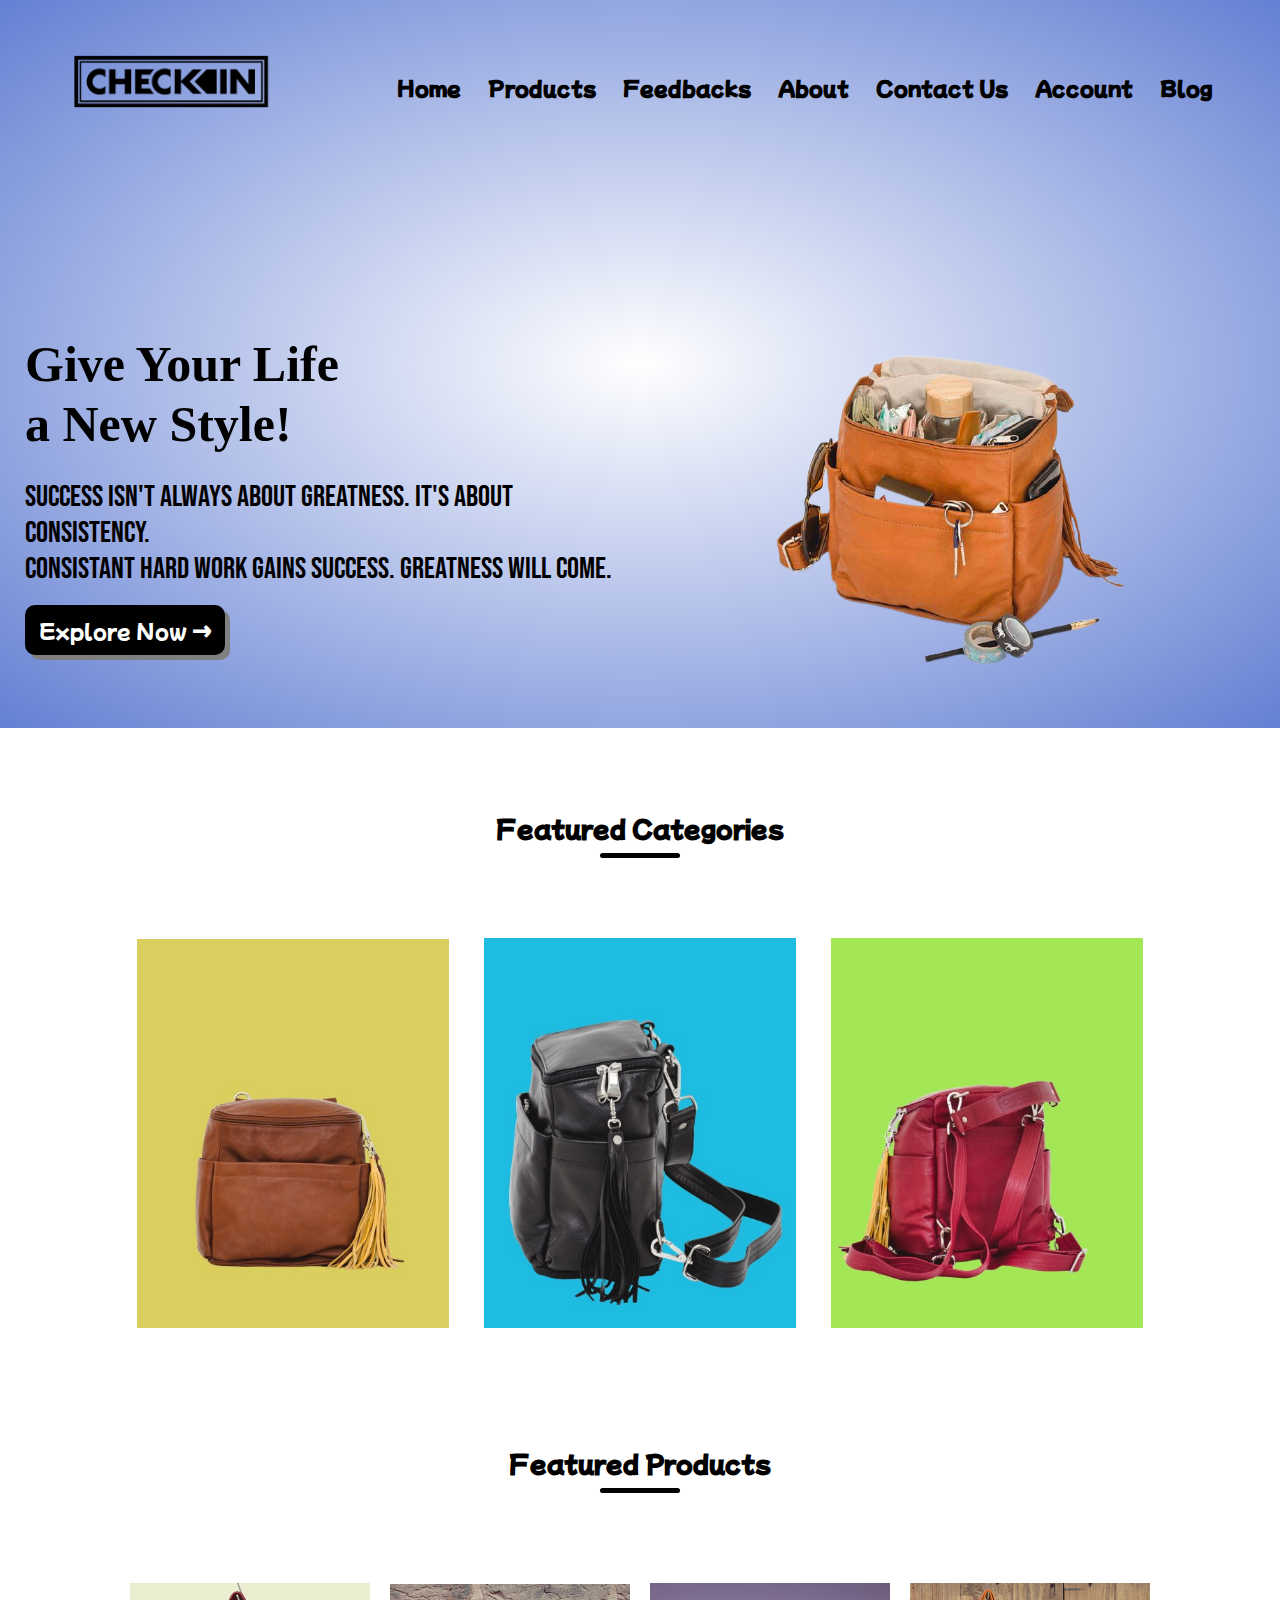
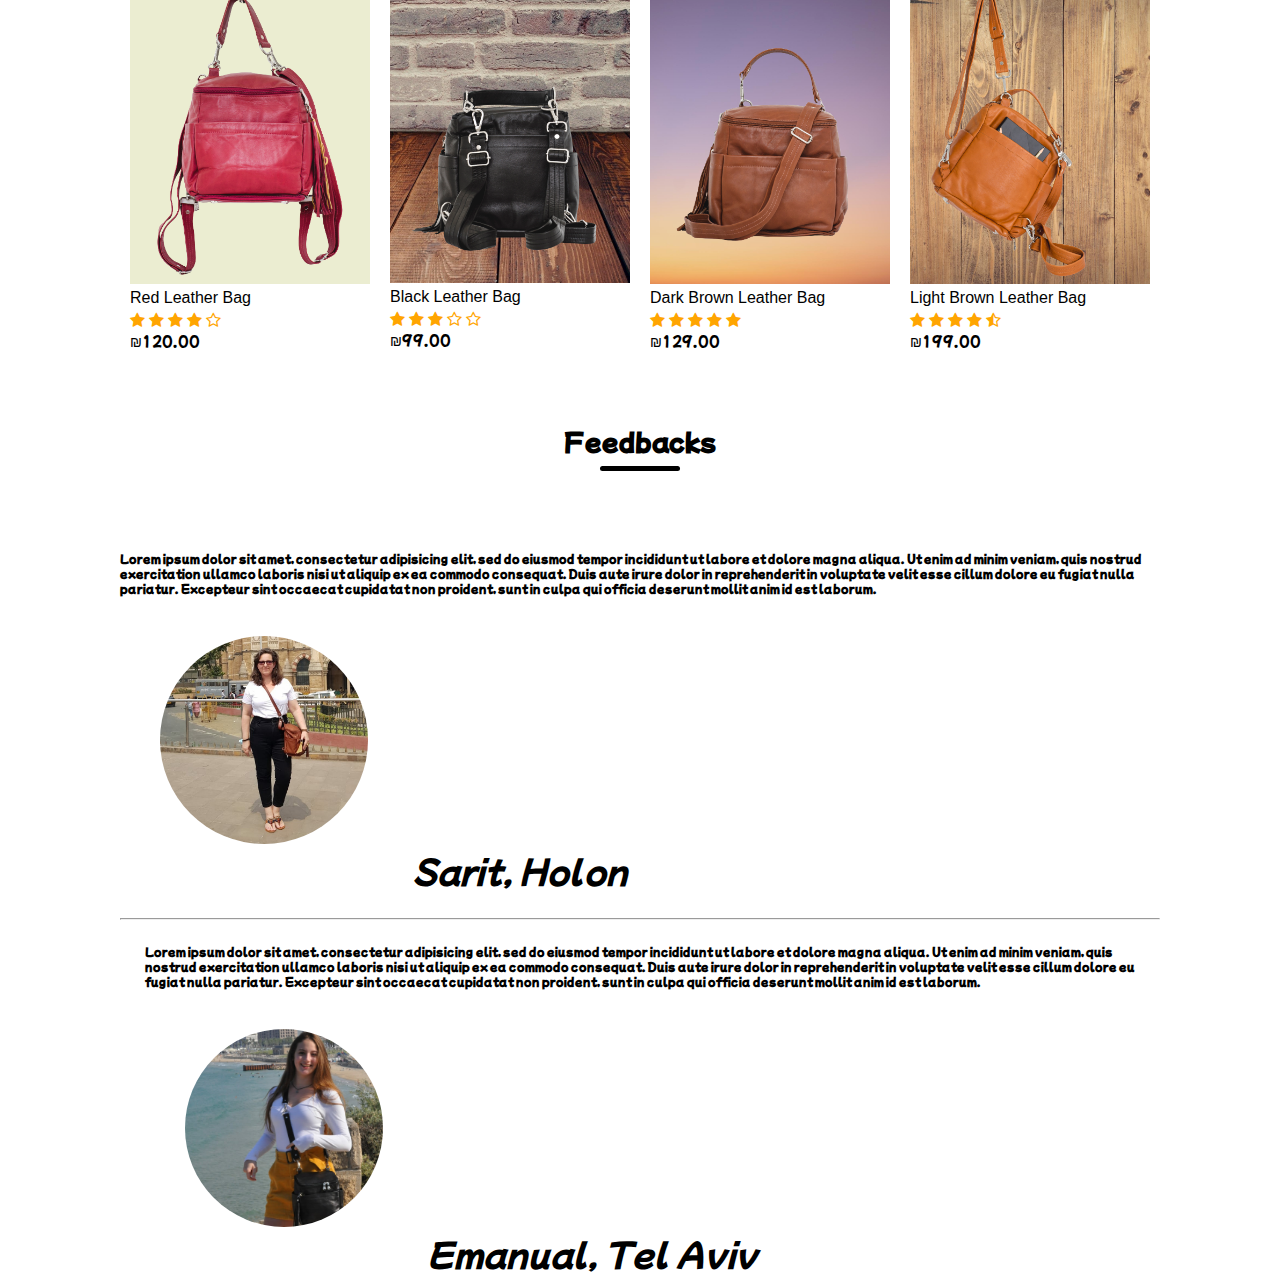
<file: index.html>
<!DOCTYPE html>
<html lang="en">
<!------fonts styling----->
<link rel="preconnect" href="https://fonts.googleapis.com">
<link rel="preconnect" href="https://fonts.gstatic.com" crossorigin>
<link rel="preconnect" href="https://fonts.googleapis.com">
<link rel="preconnect" href="https://fonts.gstatic.com" crossorigin>
<link href="https://fonts.googleapis.com/css2?family=Mochiy+Pop+One&family=Tapestry&display=swap" rel="stylesheet">

<head>
  <meta charset="UTF-8">
  <meta http-equiv="X-UA-Compatible" content="IE=edge">
  <meta name="viewport" content="width=device-width, initial-scale=1.0">
  <title> CheckIN.com | Fashion Store
  </title>
  <link rel="icon" href="pics/favicon-32x32.ico">

  <link rel="stylesheet" href="Css/E-commerce Website Style.css">
  <!---------font links ------->
  <link href="https://fonts.googleapis.com/css2?family=Mochiy+Pop+P+One&display=swap" rel="stylesheet">
  <link rel="stylesheet" href="https://cdnjs.cloudflare.com/ajax/libs/font-awesome/4.7.0/css/font-awesome.min.css">
  <link rel="preconnect" href="https://fonts.googleapis.com">
  <link rel="preconnect" href="https://fonts.gstatic.com" crossorigin>
  <link href="https://fonts.googleapis.com/css2?family=Oleo+Script+Swash+Caps:wght@400;700&display=swap" rel="stylesheet">
  <link rel="preconnect" href="https://fonts.googleapis.com">
  <link rel="preconnect" href="https://fonts.gstatic.com" crossorigin>
  <link rel="preconnect" href="https://fonts.googleapis.com">
  <link rel="preconnect" href="https://fonts.gstatic.com" crossorigin>
  <link href="https://fonts.googleapis.com/css2?family=Bebas+Neue&display=swap" rel="stylesheet">

</head>

<body>
  <div class="header">

    <div class="container">


      <div class="navbar">
        <div class="logo">

          <img src="Logo/PicsArt_01-21-11.29.05.png" width="250px">
        </div>
        <nav>
          <div class="navbar-1">
            <ul>
              <li> <b> <a href="">Home </a> </li>
              <li> <a href="">Products</a> </li>
                <li><a href="#Feedbacks">Feedbacks</a></li>
              <li> <a href="">About</a></li>
              <li> <a href="">Contact Us </a></li>
              <li> <a href="">Account </a></li>
              <li><a href="">Blog</a></li>



              </b>
            </ul>
          </div>
        </nav>

      </div>



      <div class="row">
        <div class="col-2">
          <h1 class="bold-qoute">Give Your Life <br><A>a New Style! </A></h1>
          <p class="qoute-2"> Success isn't always about greatness. It's about consistency. <br> Consistant hard work gains
            success. Greatness will come. </p> <br>
          <button class="my-button">Explore Now &#8594;</button>

        </div>
        <div class="col-2">
          <img src="Bag_pics/bag1.png">
        </div>
      </div>
    </div>
  </div>

  <!---featured catagories--->
  <div class="categories">
    <div class="small-container">
      <h2  class="title-1">Featured Categories </h2>
      <div   class="row">
        <div class="col-3"> <img src="Bag_pics/untitled-8185 copy-removebg-preview.jpg"></div>
        <div class="col-3"><img src="Bag_pics/untitled-0983 copy-removebg-preview.jpg"></div>
        <div class="col-3"><img src="Bag_pics/untitled-8278-removebg-preview.jpg"></div>

      </div>
    </div>

  </div>
  <!---featured products--->

  <div class="small-container">
    <h2 class="title">Featured Products </h2>
    <div class="row">
      <div class="col-4">
        <a href="LB1.html"> <img src="Bag_pics/LB1.png">
          <h4>Red Leather Bag </h4>
          <div class="rating">
            <span class="fa fa-star checked"></span>
            <span class="fa fa-star checked"></span>
            <span class="fa fa-star checked"></span>
            <span class="fa fa-star checked"></span>
            <span class="fa fa-star-o"></span>

          </div>
          <p>₪120.00</p>
        </a>
      </div>
      <div class="col-4">
        <a href=""> <img src="Bag_pics/LB2.png">
          <h4> Black Leather Bag </h4>
          <div class="rating">
            <span class="fa fa-star checked"></span>
            <span class="fa fa-star checked"></span>
            <span class="fa fa-star checked"></span>
            <span class="fa fa-star-o"></span>
            <span class="fa fa-star-o"></span>

          </div>
          <p>₪99.00</p>
        </a>
      </div>
      <div class="col-4">
        <a href=""> <img src="Bag_pics/LB3.png">
          <h4> Dark Brown Leather Bag </h4>
          <div class="rating">
            <span class="fa fa-star checked"></span>
            <span class="fa fa-star checked"></span>
            <span class="fa fa-star checked"></span>
            <span class="fa fa-star checked"></span>
            <span class="fa fa-star checked"></span>

          </div>
          <p>₪129.00</p>
        </a>
      </div>
      <div class="col-4">
        <a href=""> <img src="Bag_pics/LB4.png">
          <h4>Light Brown Leather Bag </h4>
          <div class="rating">
            <span class="fa fa-star checked"></span>
            <span class="fa fa-star checked"></span>
            <span class="fa fa-star checked"></span>
            <span class="fa fa-star checked"></span>
            <span class="fa fa-star-half-o"></span>

          </div>
          <p>₪199.00</p>
        </a>
      </div>
    </div>
    <!---Feedbacks--->
    <h2  id="Feedbacks" class="title"> Feedbacks </h2>

    <section class="Feedbacks">
      <div id=""="testimonial-carousel" class="carousel-slide" data-ride=false>
        <div class="carousel-inner">
          <div class="carousel-item active container-fluid">
            <h6 class="testinonial-text"> Lorem ipsum dolor sit amet, consectetur adipisicing elit, sed do eiusmod tempor incididunt ut labore et dolore magna aliqua. Ut enim ad minim veniam, quis nostrud exercitation ullamco laboris nisi ut aliquip ex ea commodo consequat. Duis aute irure dolor in reprehenderit in voluptate velit esse cillum dolore eu fugiat nulla pariatur. Excepteur sint occaecat cupidatat non proident, sunt in culpa qui officia deserunt mollit anim id est laborum.</h6>
            <img class="testimonial-image" src="Images/feedback-img11.jpg" alt="">
            <em class="person">Sarit, Holon</em>
          </div>
          <br>
          <hr>
          <br>
          <div class="carousel-item container fluid">
            <h6 class="testiminial-text"> Lorem ipsum dolor sit amet, consectetur adipisicing elit, sed do eiusmod tempor incididunt ut labore et dolore magna aliqua. Ut enim ad minim veniam, quis nostrud exercitation ullamco laboris nisi ut aliquip ex ea commodo consequat. Duis aute irure dolor in reprehenderit in voluptate velit esse cillum dolore eu fugiat nulla pariatur. Excepteur sint occaecat cupidatat non proident, sunt in culpa qui officia deserunt mollit anim id est laborum.</h6>
            <img class="testimonial-image"src="Images/feedback-img10.jpg" alt="">
            <em class="person">Emanual, Tel Aviv </em>
          </div>

        </div>
      <a class="carousel-control-prev" href="#testimonial-carousel" role="button" data-slide="prev">
        <span class="carousel-control-prev-icon"></span>
      </a>

      <a class="carousel-control-next" href="#testimonial-carousel" role="button" dat-slide="next">
        <span class="carousel-control-next-icon"></span>

      </a>

      </div>
    </section>
   </body>

</html>
</file>
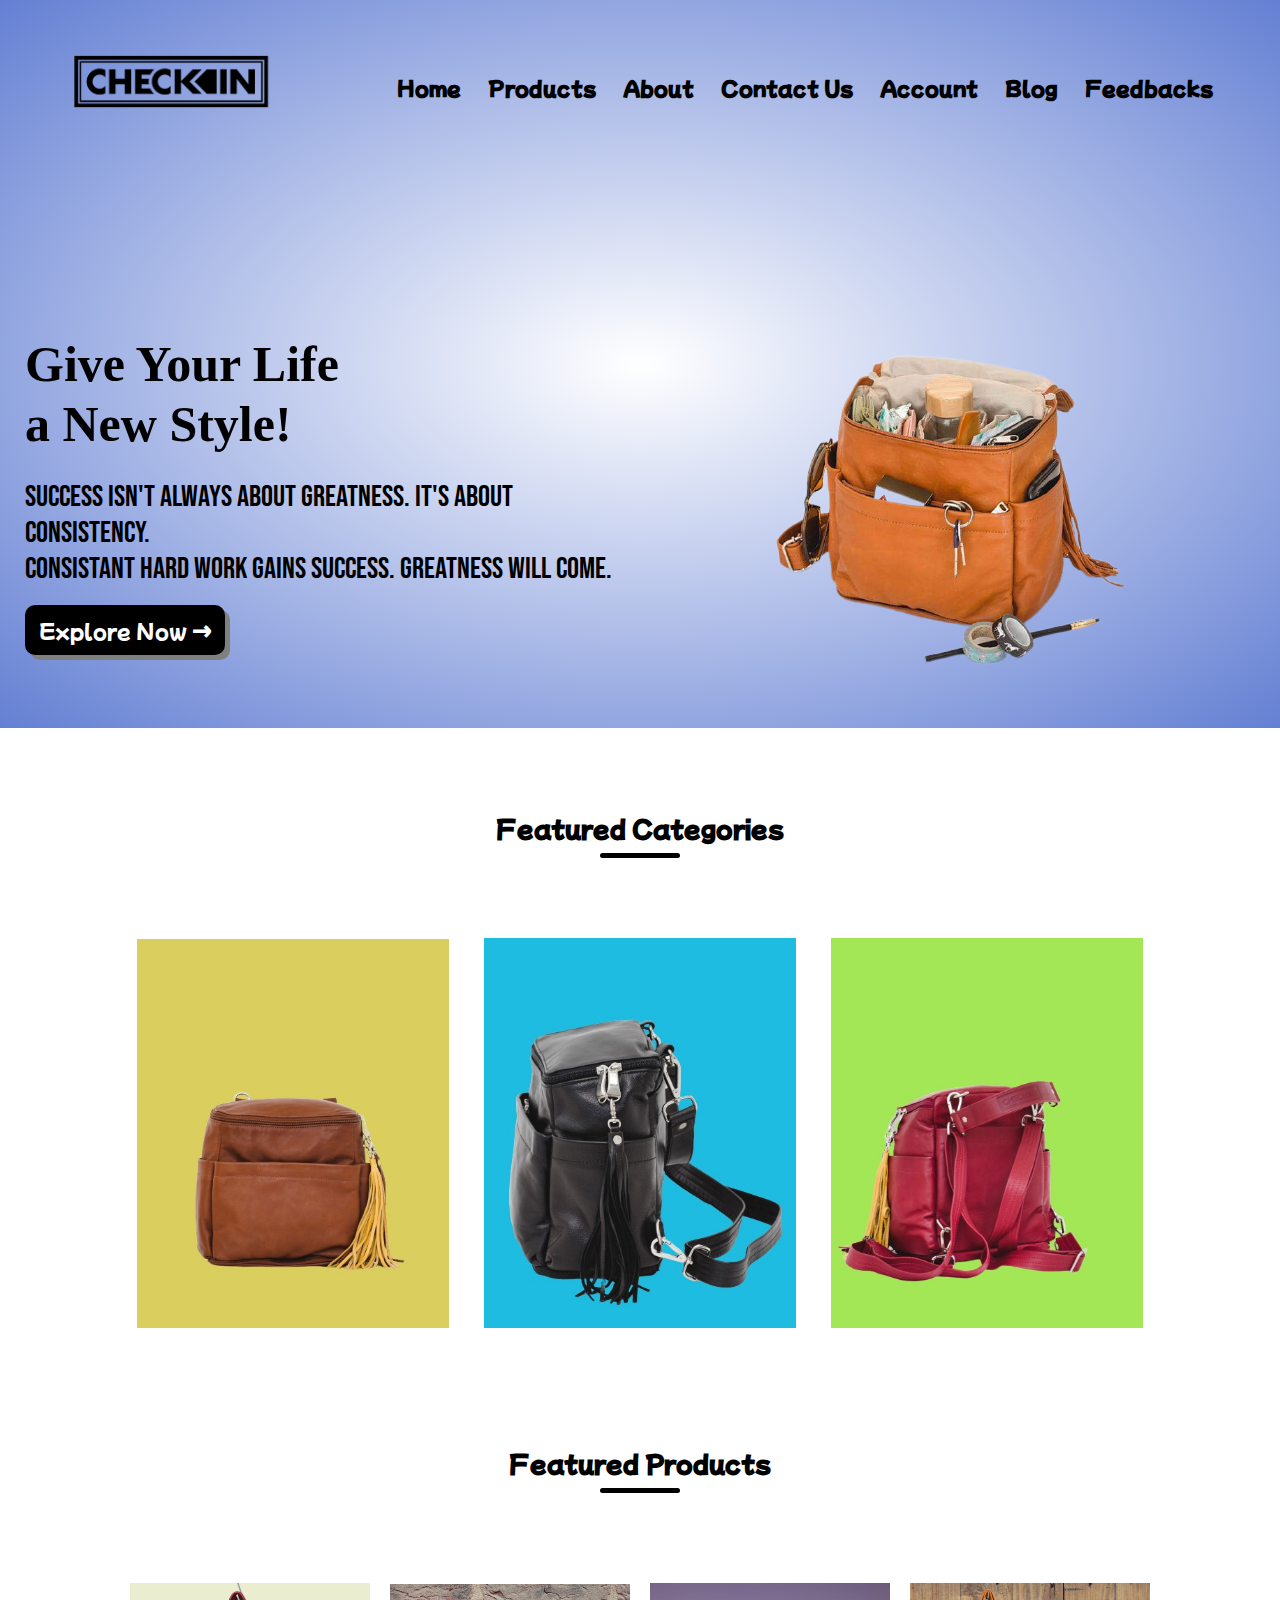
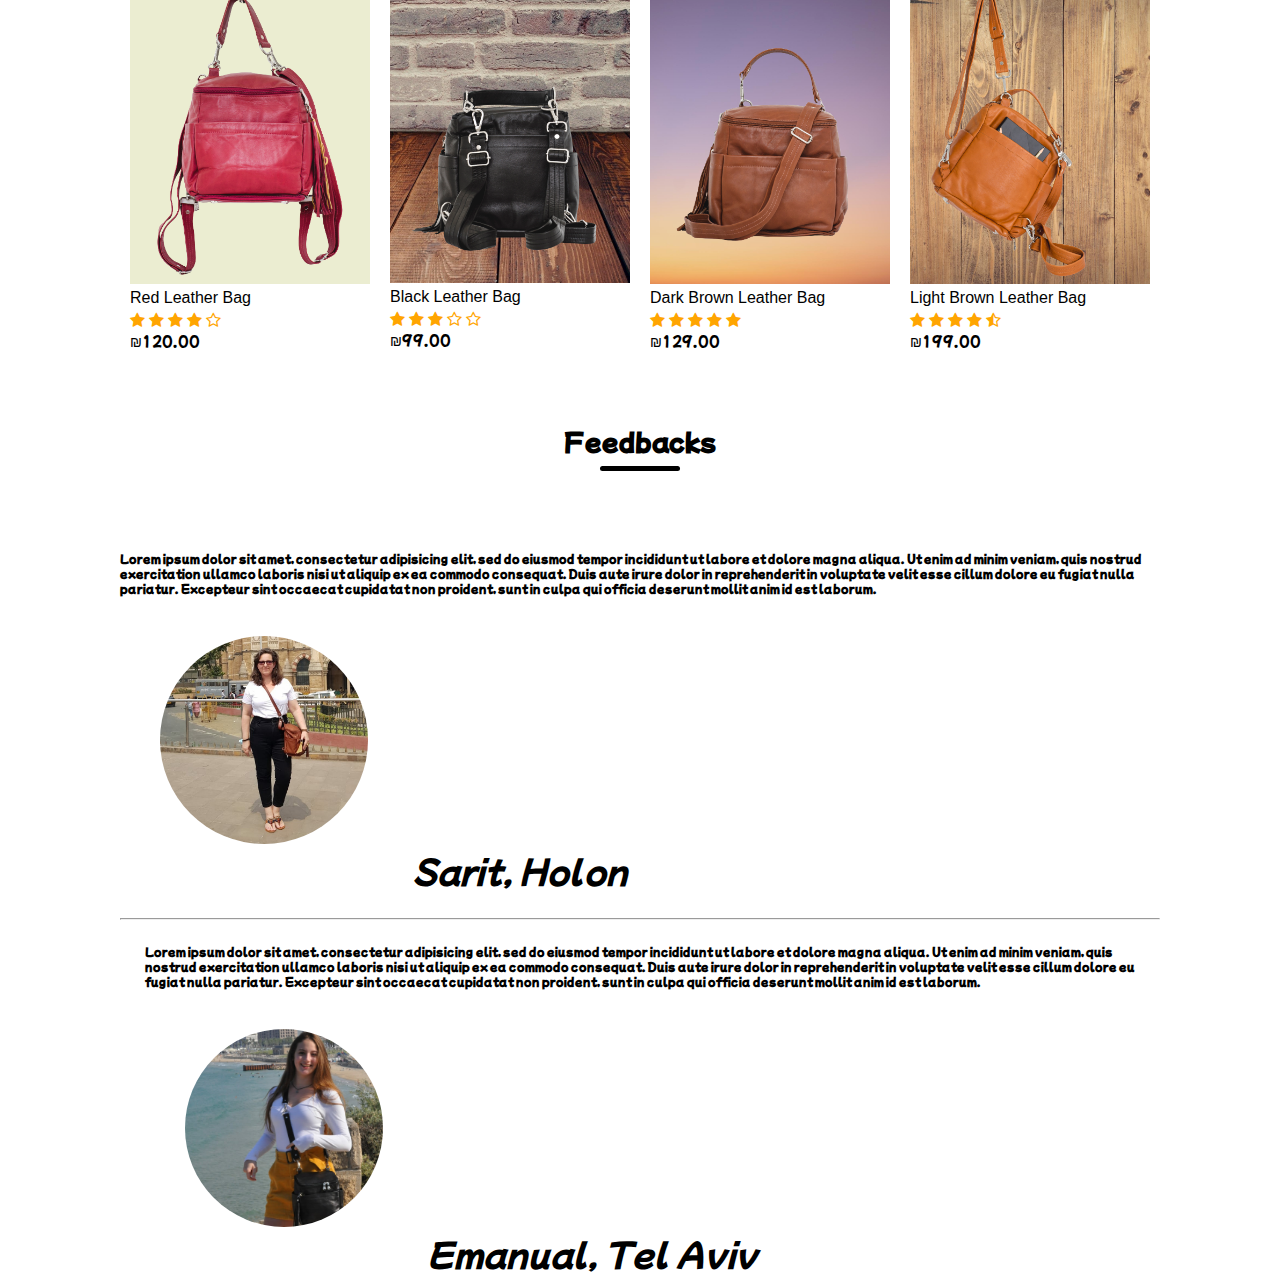
<file: indix.html>
<!DOCTYPE html>
<html lang="en">
<!------fonts styling----->
<link rel="preconnect" href="https://fonts.googleapis.com">
<link rel="preconnect" href="https://fonts.gstatic.com" crossorigin>
<link rel="preconnect" href="https://fonts.googleapis.com">
<link rel="preconnect" href="https://fonts.gstatic.com" crossorigin>
<link href="https://fonts.googleapis.com/css2?family=Mochiy+Pop+One&family=Tapestry&display=swap" rel="stylesheet">

<head>
  <meta charset="UTF-8">
  <meta http-equiv="X-UA-Compatible" content="IE=edge">
  <meta name="viewport" content="width=device-width, initial-scale=1.0">
  <title> CheckIN.com | Fashion Store
  </title>
  <link rel="icon" href="pics/favicon-32x32.ico">

  <link rel="stylesheet" href="Css/E-commerce Website Style.css">
  <!---------font links ------->
  <link href="https://fonts.googleapis.com/css2?family=Mochiy+Pop+P+One&display=swap" rel="stylesheet">
  <link rel="stylesheet" href="https://cdnjs.cloudflare.com/ajax/libs/font-awesome/4.7.0/css/font-awesome.min.css">
  <link rel="preconnect" href="https://fonts.googleapis.com">
  <link rel="preconnect" href="https://fonts.gstatic.com" crossorigin>
  <link href="https://fonts.googleapis.com/css2?family=Oleo+Script+Swash+Caps:wght@400;700&display=swap" rel="stylesheet">
  <link rel="preconnect" href="https://fonts.googleapis.com">
  <link rel="preconnect" href="https://fonts.gstatic.com" crossorigin>
  <link rel="preconnect" href="https://fonts.googleapis.com">
  <link rel="preconnect" href="https://fonts.gstatic.com" crossorigin>
  <link href="https://fonts.googleapis.com/css2?family=Bebas+Neue&display=swap" rel="stylesheet">

</head>

<body>
  <div class="header">

    <div class="container">


      <div class="navbar">
        <div class="logo">

          <img src="Logo/PicsArt_01-21-11.29.05.png" width="250px">
        </div>
        <nav>
          <div class="navbar-1">
            <ul>
              <li> <b> <a href="">Home </a> </li>
              <li> <a href="">Products</a> </li>
              <li> <a href="">About</a></li>
              <li> <a href="">Contact Us </a></li>
              <li> <a href="">Account </a></li>
              <li><a href="">Blog</a></li>
              <li><a href="#Feedbacks">Feedbacks</a></li>


              </b>
            </ul>
          </div>
        </nav>

      </div>



      <div class="row">
        <div class="col-2">
          <h1 class="bold-qoute">Give Your Life <br><A>a New Style! </A></h1>
          <p class="qoute-2"> Success isn't always about greatness. It's about consistency. <br> Consistant hard work gains
            success. Greatness will come. </p> <br>
          <button class="my-button">Explore Now &#8594;</button>

        </div>
        <div class="col-2">
          <img src="Bag_pics/bag1.png">
        </div>
      </div>
    </div>
  </div>

  <!---featured catagories--->
  <div class="categories">
    <div class="small-container">
      <h2 class="title-1">Featured Categories </h2>
      <div class="row">
        <div class="col-3"> <img src="Bag_pics/untitled-8185 copy-removebg-preview.jpg"></div>
        <div class="col-3"><img src="Bag_pics/untitled-0983 copy-removebg-preview.jpg"></div>
        <div class="col-3"><img src="Bag_pics/untitled-8278-removebg-preview.jpg"></div>

      </div>
    </div>

  </div>
  <!---featured products--->

  <div class="small-container">
    <h2 class="title">Featured Products </h2>
    <div class="row">
      <div class="col-4">
        <a href="LB1.html"> <img src="Bag_pics/LB1.png">
          <h4>Red Leather Bag </h4>
          <div class="rating">
            <span class="fa fa-star checked"></span>
            <span class="fa fa-star checked"></span>
            <span class="fa fa-star checked"></span>
            <span class="fa fa-star checked"></span>
            <span class="fa fa-star-o"></span>

          </div>
          <p>₪120.00</p>
        </a>
      </div>
      <div class="col-4">
        <a href=""> <img src="Bag_pics/LB2.png">
          <h4> Black Leather Bag </h4>
          <div class="rating">
            <span class="fa fa-star checked"></span>
            <span class="fa fa-star checked"></span>
            <span class="fa fa-star checked"></span>
            <span class="fa fa-star-o"></span>
            <span class="fa fa-star-o"></span>

          </div>
          <p>₪99.00</p>
        </a>
      </div>
      <div class="col-4">
        <a href=""> <img src="Bag_pics/LB3.png">
          <h4> Dark Brown Leather Bag </h4>
          <div class="rating">
            <span class="fa fa-star checked"></span>
            <span class="fa fa-star checked"></span>
            <span class="fa fa-star checked"></span>
            <span class="fa fa-star checked"></span>
            <span class="fa fa-star checked"></span>

          </div>
          <p>₪129.00</p>
        </a>
      </div>
      <div class="col-4">
        <a href=""> <img src="Bag_pics/LB4.png">
          <h4>Light Brown Leather Bag </h4>
          <div class="rating">
            <span class="fa fa-star checked"></span>
            <span class="fa fa-star checked"></span>
            <span class="fa fa-star checked"></span>
            <span class="fa fa-star checked"></span>
            <span class="fa fa-star-half-o"></span>

          </div>
          <p>₪199.00</p>
        </a>
      </div>
    </div>
    <!---Feedbacks--->
    <h2  id="Feedbacks" class="title"> Feedbacks </h2>

    <section class="Feedbacks">
      <div id=""="testimonial-carousel" class="carousel-slide" data-ride=false>
        <div class="carousel-inner">
          <div class="carousel-item active container-fluid">
            <h6 class="testinonial-text"> Lorem ipsum dolor sit amet, consectetur adipisicing elit, sed do eiusmod tempor incididunt ut labore et dolore magna aliqua. Ut enim ad minim veniam, quis nostrud exercitation ullamco laboris nisi ut aliquip ex ea commodo consequat. Duis aute irure dolor in reprehenderit in voluptate velit esse cillum dolore eu fugiat nulla pariatur. Excepteur sint occaecat cupidatat non proident, sunt in culpa qui officia deserunt mollit anim id est laborum.</h6>
            <img class="testimonial-image" src="Images/feedback-img11.jpg" alt="">
            <em class="person">Sarit, Holon</em>
          </div>
          <br>
          <hr>
          <br>
          <div class="carousel-item container fluid">
            <h6 class="testiminial-text"> Lorem ipsum dolor sit amet, consectetur adipisicing elit, sed do eiusmod tempor incididunt ut labore et dolore magna aliqua. Ut enim ad minim veniam, quis nostrud exercitation ullamco laboris nisi ut aliquip ex ea commodo consequat. Duis aute irure dolor in reprehenderit in voluptate velit esse cillum dolore eu fugiat nulla pariatur. Excepteur sint occaecat cupidatat non proident, sunt in culpa qui officia deserunt mollit anim id est laborum.</h6> 
            <img class="testimonial-image"src="Images/feedback-img10.jpg" alt="">
            <em class="person">Emanual, Tel Aviv </em>
          </div>

        </div>
      <a class="carousel-control-prev" href="#testimonial-carousel" role="button" data-slide="prev">
        <span class="carousel-control-prev-icon"></span>
      </a>

      <a class="carousel-control-next" href="#testimonial-carousel" role="button" dat-slide="next">
        <span class="carousel-control-next-icon"></span>

      </a>

      </div>
    </section>
   </body>

</html>
</file>
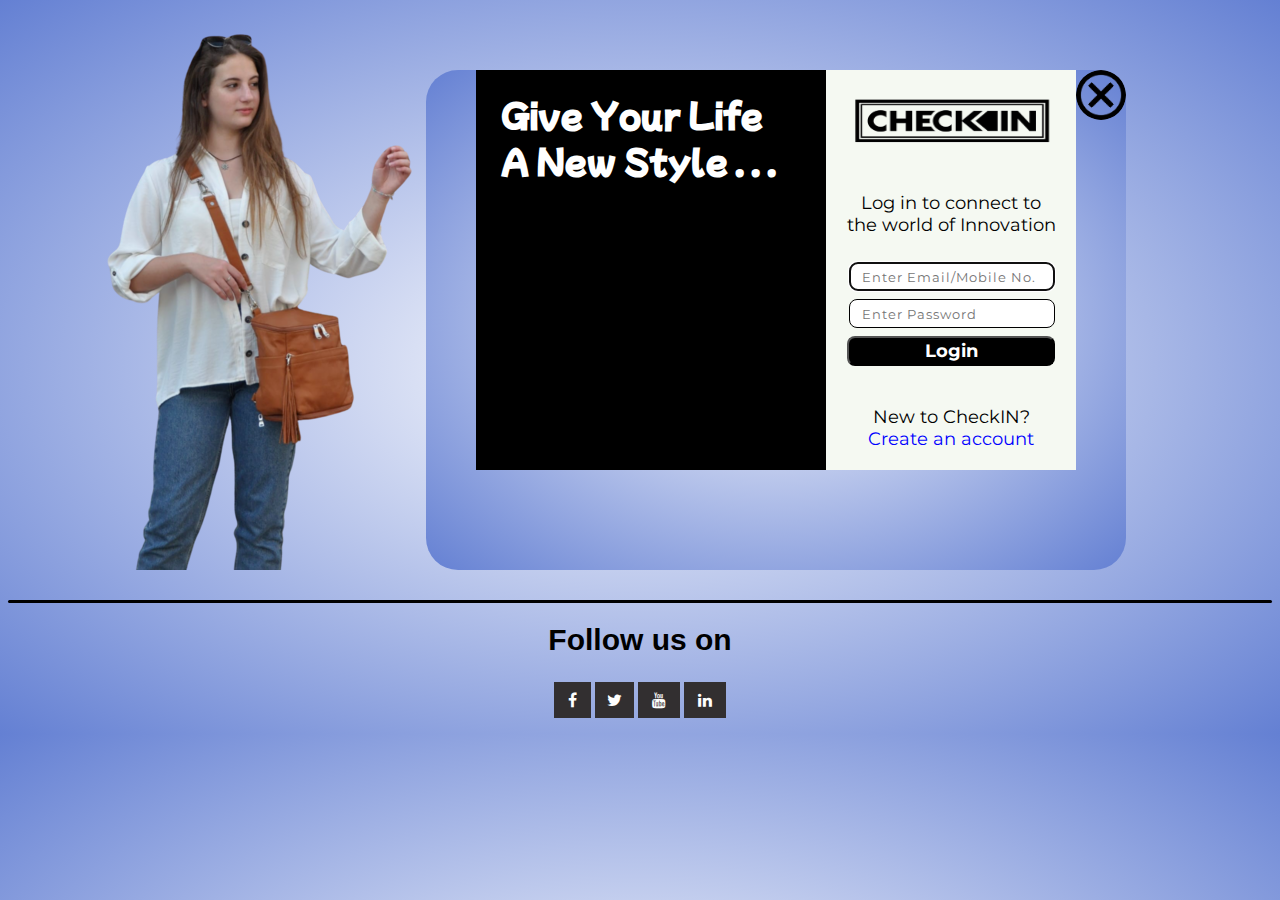
<file: Login/login.html>
<!DOCTYPE html>
<html lang="en">
  <head>
    <meta charset="UTF-8" />
    <meta http-equiv="X-UA-Compatible" content="IE=edge" />
    <meta name="viewport" content="width=device-width, initial-scale=1.0" />
    <!---------fonts--------->
    <link rel="stylesheet" href="https://cdnjs.cloudflare.com/ajax/libs/font-awesome/4.7.0/css/font-awesome.min.css">

    <link rel="preconnect" href="https://fonts.googleapis.com" />
    <link rel="preconnect" href="https://fonts.gstatic.com" crossorigin />
    <link
      href="https://fonts.googleapis.com/css2?family=Mochiy+Pop+One&display=swap"
      rel="stylesheet"
    />
    <link rel="preconnect" href="https://fonts.googleapis.com" />
    <link rel="preconnect" href="https://fonts.gstatic.com" crossorigin />
    <link
      href="https://fonts.googleapis.com/css2?family=Montserrat&display=swap"
      rel="stylesheet"
    />

    <title>CheckIN.com | Login</title>
    <link rel="icon" href="../pics/favicon-32x32.ico" />

    <link rel="stylesheet" href="style_login.css" />
  </head>
  <body>
      <div class="model-1"> <img src="../Images/model-1.png" alt=""></div>
      
    <div class="rectangle">
        
        <div> <a href="https://lakshya17verma.github.io/Checkinbags.github.io/"><img class="cancel"  src="../pics/cancel.png" alt=""></div> </a>
      <div class="inner_rectangle-1">
        <h1> <div class="qoutes-1"> Give Your Life <br> A New Style . . .</div>
            
        </h1>
      </div>
      <div class="inner_rectangle-2">
          <form action="action.php">
        <div>
          <img class="logo" src="../Logo/PicsArt_01-21-11.29.05.png" alt=""/>
        </div>
        <div class="qoutes-2">
          <p>
            Log in to connect to <br />
            the world of Innovation
          </p>
        
        
            <input class="field_class"  name="login_txt" type="text" placeholder=" Enter Email/Mobile No." autofocus>
            <br>
            <input class="field_class" name="password_txt" minlength="8" type="password" placeholder=" Enter Password">
            <br>
            
            <button class="submit_class" type="submit" form="login_form">Login</button>
            <div class="info_div">
                <br>
                <p > New to CheckIN? <br> <a href="" class="creat-account ">Create an account </a> </p>
            </div>
        </div>
          </form>
      </div>
    </div>

  <hr>
  <h2 class="social"> Follow us on </h2>
  <ul class="social-icons">
    <li><a href="" class="social-icon"> <i class="fa fa-facebook"></i></a></li>
    <li><a href="" class="social-icon"> <i class="fa fa-twitter"></i></a></li>
    <li><a href="" class="social-icon"> <i class="fa fa-youtube"></i></a></li>
    <li><a href="" class="social-icon"> <i class="fa fa-linkedin"></i></a></li>
</ul>
</body>
</html>
</file>
<file: Css/E-commerce Website Style.css>
*{
  margin: 0;
  padding: 0;
  box-sizing: border-box;

}
body {

  font-family: "Mochiy Pop P One", sans-serif;

}
.navbar {
  display: flex;
  align-items: center;
  padding: 20px;
}
nav {
  flex: 1;
  text-align: center;
}
nav ul {
  display: inline-block;
  list-style-type: none;
  font-weight: bolder;
  font-family: "Mochiy Pop P One", sans-serif;
  font-size: 30px;
}
nav ul li {
  font-size: 20px;
  display: inline-block;
  margin-right: 20px;
}

.row {
  display: flex;
  align-items: center;
  flex-wrap: wrap;
  justify-content: space-around;
}
a {
  text-decoration: none;
  color: black;
  size: 20px;
}
p {
  color: black;
}

.my-button {
  width: 200px;
  height: 50px;
  font-size: 20px;
  font-family: "Mochiy Pop P One", sans-serif;
  cursor: pointer;
  background-color: black;
  color: white;
  border: 3px solid black;
  border-radius: 10px;
  box-shadow: 5px 5px grey;
  transition: transform 0.3s ease;
}
.my-button::after. .my-button::before {
  content: "";
  position: absolute;
  opacity: 0.3;
  background: black;
  border-radius: inherit;
  width: 100%;
  height: 100%;
  left: 0;
  bottom: 0;
  z-index: -1;
  transition: transform 0.3s ease;
}
.my-button:hover {
  transform: translate(12px, 12px);
}
.my-button:hover::after {
  transform: translate(-6px, -6px);
}
.my-button:hover::before {
  transform: translate(12px, 12px);
}
.col-2 {
  flex-basis: 50%;
  min-width: 300px;
  font-family: "Mochi Pop P One", sans-serif;

}
.col-2 img {
  max-width: 100%;
  padding: 40px 0;
}
.col-2 h1 {
  font-size: 50px;
  line-height: 60px;
  margin: 25px 0;


}
.btn {
  size: 30px;
  display: inline-block;
  background: black;
  color: white;
  padding: 8px 30px;
  margin: 30px 0;
  border-radius: 30px;
  transition: cubic-bezier(0.075, 0.82, 0.165, 1);
}
.btn :hover {
  background: #1432b9;
}
.header {
  background: radial-gradient(#fff, #6480d3);
}
.header .row {
  margin-top: 70px;
}

.categories {
  margin: 70px 0;
}
.col-3 {
  flex-basis: 30%;
  min-width: 250px;
  margin-bottom: 30px;
}
.col-3 img {
  width: 100%;
}
.small-container {
  max-width: 1080px;
  margin: auto;
  padding-left: 20px;
  padding-right: 20px;
}
.Search {
  font-family: "Mochiy Pop P One", sans-serif;
  color: white;
  display: inline-block;
  align-items: left;
  justify-content: center;
  border: 3px, solid, black;
  border-radius: 5px;
  background-color: black;
  cursor: pointer;
}

.container {
  max-width: 1300px;
  margin: auto;
  padding-left: 25px;
  padding-right: 25px;
}

}
.search-box {
  top: 0;
  left: 0;
  box-sizing: border-box;
  position: relative;
  border: black, 2px;
  padding: 1.2rem;
  margin-left: 25px;
  border-radius: 5px;
}
.col-4 {
  flex-basis: 25%;
  padding: 10px;
  min-width: 200px;
  margin-bottom: 50px;
  transition: transform 0.5s;
}
.col-4 img {
  width: 100%;
}
.title {
  text-align: center;
  margin: 0 auto 80px;
  position: relative;
  line-height: 60px;
  color: black;
}
.title::after {
  content: "";
  background: black;
  width: 80px;
  height: 5px;
  border-radius: 5px;
  position: absolute;
  bottom: 0;
  left: 50%;
  transform: translateX(-50%);
}
.title-1 {
  text-align: center;
  margin: 0 auto 80px;
  position: relative;
  line-height: 60px;
  color: black;
}
.title-1::after {
  content: "";
  background: black;
  width: 80px;
  height: 5px;
  border-radius: 5px;
  position: absolute;
  bottom: 0;
  left: 50%;
  transform: translateX(-50%);
}
h4 {
  color: black;
  font-family: Arial, Helvetica, sans-serif;
  font-weight: normal;
}
.col-4 p {
  font-size: 14px;
}
.rating {
  color: orange;
}
.col-4:hover {
  transform: translateY(-5px);
}
.logo{
  padding-right: 100px;
}
.bold-qoute { font-size: 60px;
  font-family: 'Alfa Slab One', cursive;

   }

.qoute-2 { font-size: 30px;
  font-family: 'Bebas Neue', cursive }

#Feedbacks {background-color: white;
 }
.person{ font-size: 2rem;
                  line-height: 1.5;
                  margin: auto;}


.testimonial-image{width: 20%;
                  height: 20%;
                margin: 40px;
                border-radius: 100%;
                }

.testimonial-text {text-align: left;}
</file>
<file: Login/style_login.css>
body{  background: radial-gradient(#fff, #6480d3);


       
        
      }

.rectangle {width: 700px;
            height: 500px;
            border-radius: 32px;
            opacity: 1;
            margin: auto;
            margin-left: 418px;
            margin-top: 70px;
            background: radial-gradient(#fff, #6480d3);
       }
.cancel { position : absolute;
          width: 50px;
          height: 50px;
          margin-left: 650px;
          cursor: pointer;
          border: solid 0px;
          border-radius: 32px;
          
          }
.inner_rectangle-1 { width: 350px;
                     height: 400px;
                     background: black;

                     text-align: center;
                    float: left;
                    margin-top: 0px;
                    margin-left: 50px;
                    
                
                    
                
                  
                    
                }
.inner_rectangle-2 { text-align: center;
        width: 250px;
        height: 400px;
        background-color: rgb(245, 249, 242);
         float: right;
         margin-top: 0px;
         margin-right: 50px;
              
}
.logo { width: 250px ;
         height: 100px;

}
     
h1{ color: white;
        font-family: 'Mochiy Pop One', sans-serif;}

.qoutes-2 { font-size: 18px;
        font-family: 'Montserrat', sans-serif;

}
.qoutes-1 { text-align: left;
            margin-left: 25px;

}
.field_class { width: 200px;
               height: 25px;
               margin-top: 8px;
               text-align: left;
               letter-spacing: 1px;
               font-family: 'Montserrat', sans-serif;
               border-radius: 8px;
               border: solid black 1px;
               font-size: 13px;
               text-indent: 6px;    
               margin-left: 2px;        
        


}

.submit_class { width: 208px;
                height: 30px;
                margin-top: 8px;
                font-size: 18px;
                font-weight: bold;
                text-align: center;
                font-family: 'Montserrat', sans-serif;
               cursor: pointer;
               background-color:black;
               color: white;
               border-radius: 8px;
}
.submit_class:hover { background-color: white;
                      color: black;
                }
.creat-account { font-style: normal;
                 color: blue;
                 text-decoration: solid;
}
.model-1 { float: left;
          margin-top: -115px;}
          
hr { width: auto;
    height: 3px;
    margin-top: 30px;
    background-color: black;
    border: none;
    border-radius: 100px;

}
.social { text-align: center;
         margin-top: 20px;
         font-family: 'Lato', sans-serif;
         font-weight: bold;
         font-size: 30px;
        }

.follow { float: left;
         margin: auto;

}
.social-icon { color: #fff;

}
.social-icons li {
        vertical-align: top;
        display: inline;
        height: 100px;
    }
    ul.social-icons {
        margin-top: 10px;}

 ul {
                padding:0;
                list-style: none;} 


                ul {
                        padding:0;
                        list-style: none;
                    }
                    .footer-social-icons {
                        width: 350px;
                        display:block;
                        margin: 0 auto;
                    }
                    .social-icon {
                        color: #fff;
                    }
                    ul.social-icons {
                        margin-top: 5px;
                        text-align: center;
                        margin-top: 25px;
                    }
                    .social-icons li {
                        vertical-align: top;
                        display: inline;
                        height: 100px;
                    }
                    .social-icons a { margin-top: 15px;
                        color: #fff;
                        text-decoration: none;
                    }
                    .fa-facebook {
                        padding:10px 14px;
                        -o-transition:.5s;
                        -ms-transition:.5s;
                        -moz-transition:.5s;
                        -webkit-transition:.5s;
                        transition: .5s;
                        background-color: #322f30;
                    }
                    .fa-facebook:hover {
                        background-color: #3d5b99;
                    }
                    .fa-twitter {
                        padding:10px 12px;
                        -o-transition:.5s;
                        -ms-transition:.5s;
                        -moz-transition:.5s;
                        -webkit-transition:.5s;
                        transition: .5s;
                        background-color: #322f30;
                    }
                    .fa-twitter:hover {
                        background-color: #00aced;
                    }
        
                    
                    .fa-youtube {
                        padding:10px 14px;
                        -o-transition:.5s;
                        -ms-transition:.5s;
                        -moz-transition:.5s;
                        -webkit-transition:.5s;
                        transition: .5s;
                        background-color: #322f30;
                    }
                    .fa-youtube:hover {
                        background-color: #e64a41;
                    }
                    .fa-linkedin {
                        padding:10px 14px;
                        -o-transition:.5s;
                        -ms-transition:.5s;
                        -moz-transition:.5s;
                        -webkit-transition:.5s;
                        transition: .5s;
                        background-color: #322f30;
                    }
                    .fa-linkedin:hover {
                        background-color: #0073a4;
                    }
</file>
